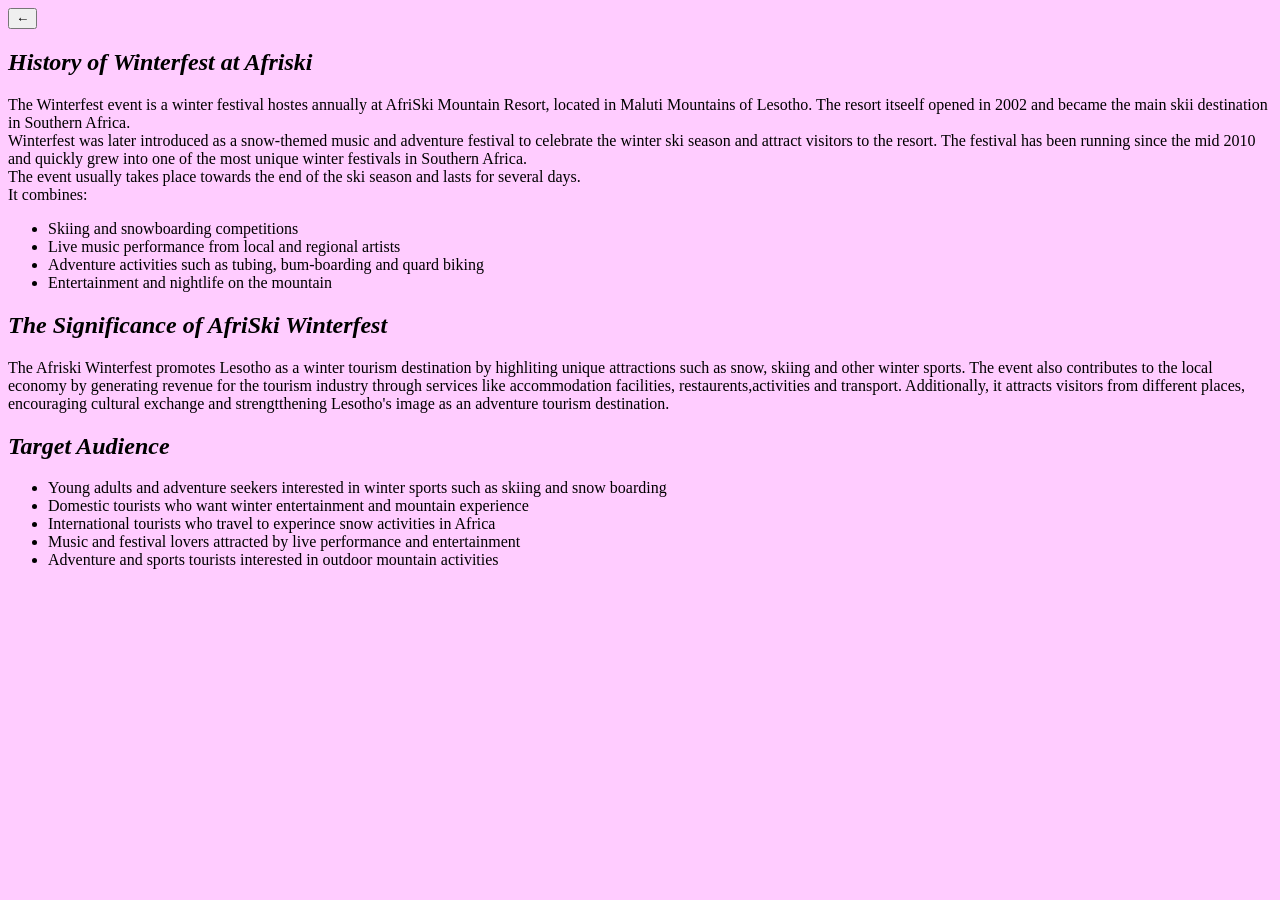
<file: About.html>
<!DOCTYPE html>
<!DOCTYPE html>
<html>
<head>
	<meta charset="utf-8">
	<meta name="viewport" content="width=device-width, initial-scale=1">
	<title>About us</title>
	<link rel="stylesheet" type="text/css" href="styles.css">
</head>

<body>
	<button onclick="history.back()">&#8592;</button>


<!--my header section-->
<h2>History of Winterfest at Afriski</h2>

<!--my paragraph-->
<p>The Winterfest event is a winter festival hostes annually at AfriSki Mountain Resort, located in Maluti Mountains of Lesotho. The resort itseelf opened in 2002 and became the main skii destination in Southern Africa.<br>Winterfest was later introduced as a snow-themed music and adventure festival to celebrate the winter ski season and attract visitors to the resort. The festival has been running since the mid 2010 and quickly grew into one of the most unique winter festivals in Southern Africa. <br> The event usually takes place towards the end of the ski season and lasts for several days.<br>
It combines:
<ul>
<li>Skiing and snowboarding competitions</li>
<li>Live music performance from local and regional artists</li>
<li>Adventure activities such as tubing, bum-boarding and quard biking</li>
<li>Entertainment and nightlife on the mountain</li>	
</ul>
</p>

<h2>The Significance of AfriSki Winterfest</h2>

<p>The Afriski Winterfest promotes Lesotho as a winter tourism destination by highliting unique attractions such as snow, skiing and other winter sports. The event also contributes to the local economy by generating revenue for the tourism industry through services like accommodation facilities, restaurents,activities and transport. Additionally, it attracts visitors from different places, encouraging cultural exchange and strengtthening Lesotho's image as an adventure tourism destination.</p>

<h2>Target Audience</h2>

<ul>
	<li>Young adults and adventure seekers interested in winter sports such as skiing and snow boarding</li>
	<li>Domestic tourists who want winter entertainment and mountain experience</li>
	<li>International tourists who travel to experince snow activities in Africa</li>
	<li>Music and festival lovers attracted by live performance and entertainment</li>
	<li>Adventure and sports tourists interested in outdoor mountain activities</li>
</ul>

</body>
</html>
</file>
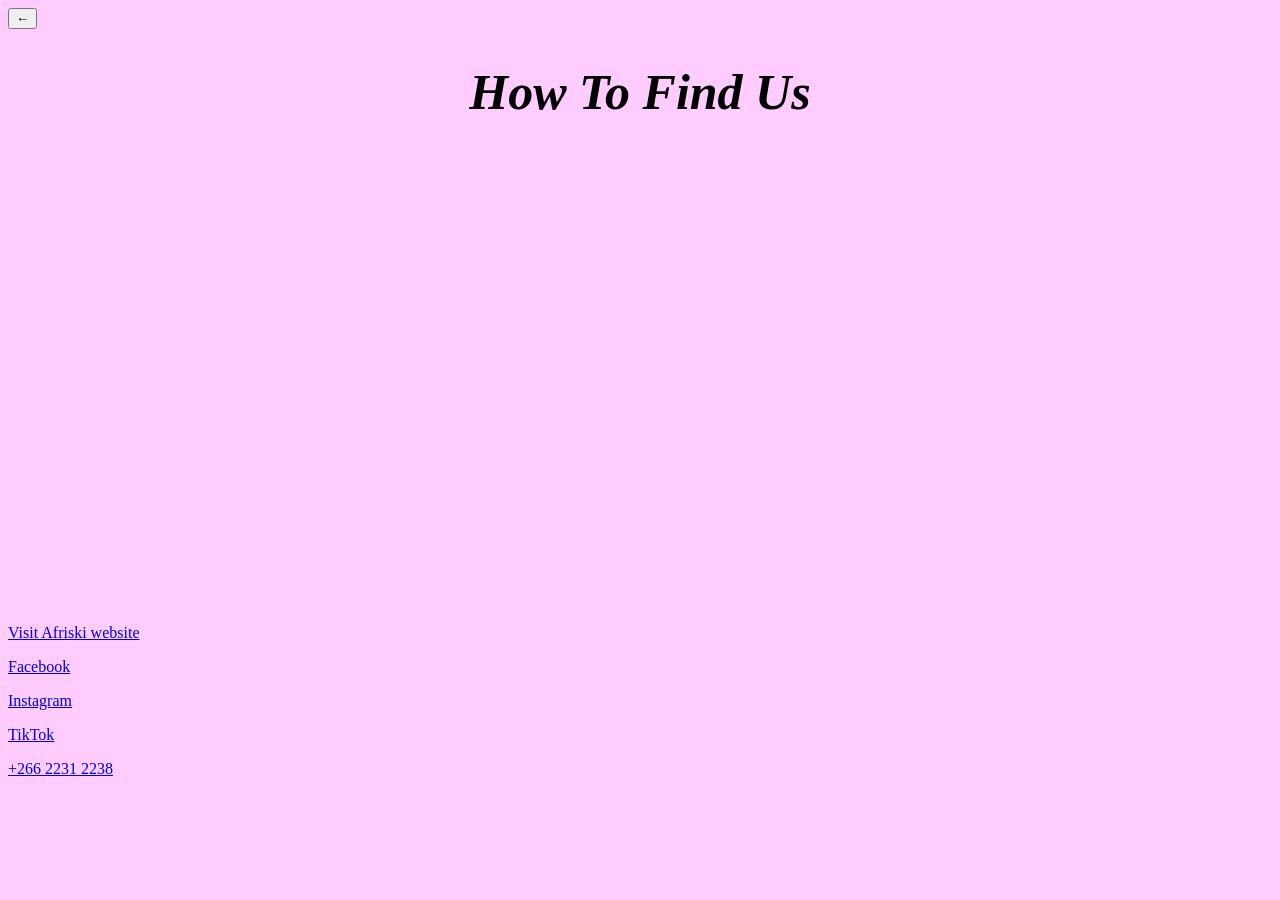
<file: Contact.html>
<!DOCTYPE html>
<!DOCTYPE html>
<html>
<head>
	<meta charset="utf-8">
	<meta name="viewport" content="width=device-width, initial-scale=1">
	<title>Program</title>
	<link rel="stylesheet" type="text/css" href="styles.css">
</head>

<body>
	<button onclick="history.back()">&#8592;</button>


	<!--header section-->
	<h1>How To Find Us</h1>

	<iframe src="https://www.google.com/maps/embed?pb=!1m18!1m12!1m3!1d3495.6212804134652!2d28.724677874812947!3d-28.820357775597554!2m3!1f0!2f0!3f0!3m2!1i1024!2i768!4f13.1!3m3!1m2!1s0x1ef2cc89d9585a0f%3A0x1724d0bf7afe979b!2sAfriski%20Mountain%20Resort!5e0!3m2!1sen!2sls!4v1773154728056!5m2!1sen!2sls" width="600" height="450" style="border:0;" allowfullscreen="" loading="lazy" referrerpolicy="no-referrer-when-downgrade"></iframe>

	<p><a href="https://afriski.africa" target="-blank">Visit Afriski website</a></p>
	<p><a href="https://www.facebook.com/AfriskiMountainResort" target="-blank">Facebook</a></p>
		<p><a href="https://instagram.com/afriski" target="-blank">Instagram</a></p>
	<p><a href="https://www.tiktok.com/@afriski Mountain Resort" target="-blank">TikTok</a></p>
		<p><a href="tel:+26622312238">+266 2231 2238</a></p>



</body>
</html>
</file>
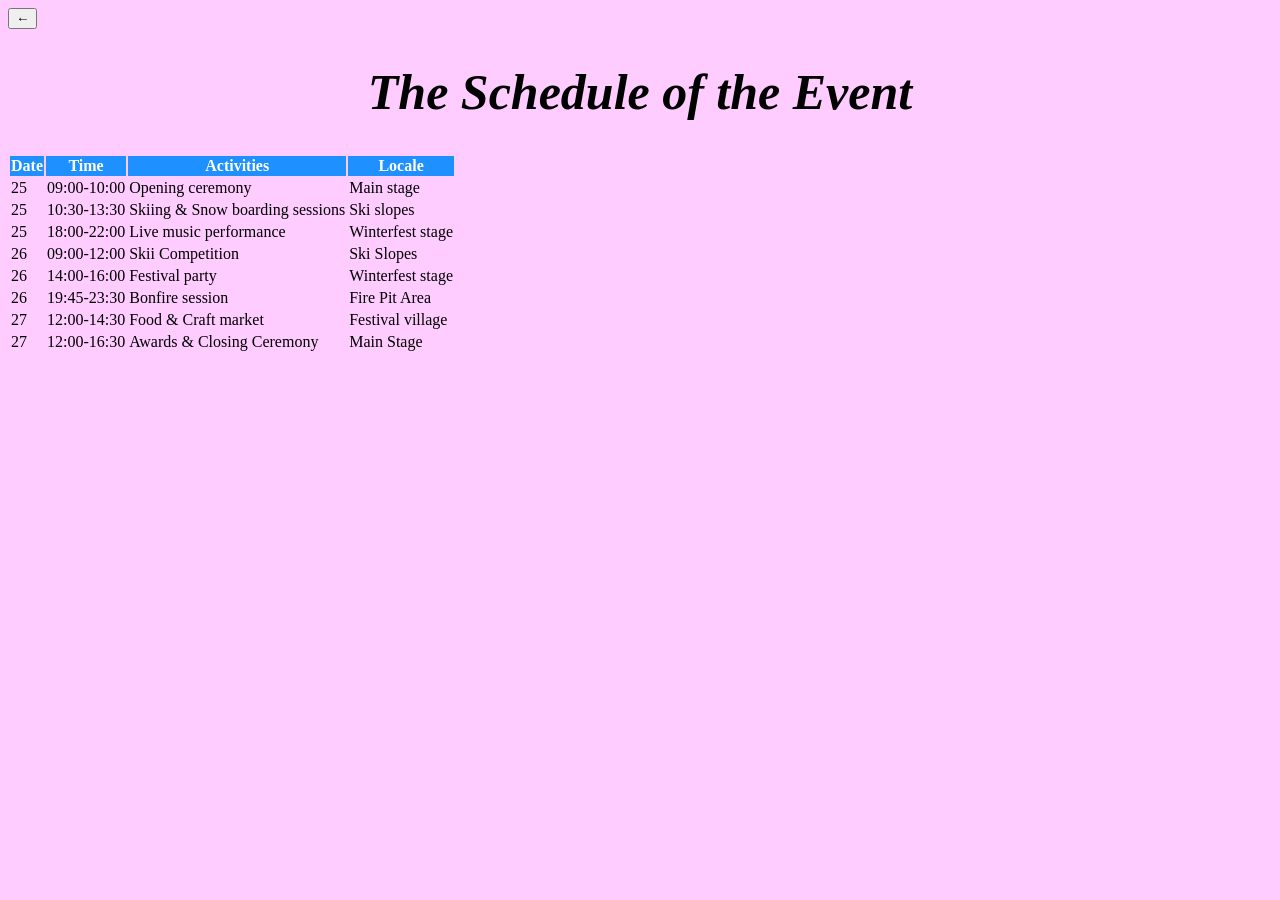
<file: Program.html>
<!DOCTYPE html>
<!DOCTYPE html>
<html>
<head>
	<meta charset="utf-8">
	<meta name="viewport" content="width=device-width, initial-scale=1">
	<title>Program</title>
	<link rel="stylesheet" type="text/css" href="styles.css">
</head>

<body>
	<button onclick="history.back()">&#8592;</button>

	<!--my header section-->
	<h1>The Schedule of the Event</h1>

	<!--table section-->
<table class="Program-table">
	<tr>
		<th>Date</th>
		<th>Time</th>
		<th>Activities</th>
		<th>Locale</th>
	</tr>

	<tr>
		<td>25</td>
		<td>09:00-10:00</td>
		<td>Opening ceremony</td>
		<td>Main stage</td>
	</tr>
	<tr>
		<td>25</td>
		<td>10:30-13:30</td>
		<td>Skiing & Snow boarding sessions</td>
		<td>Ski slopes</td>
	</tr>
	<tr>
		<td>25</td>
		<td>18:00-22:00</td>
		<td>Live music performance</td>
		<td>Winterfest stage</td>
	</tr>
	<tr>
		<td>26</td>
		<td>09:00-12:00</td>
		<td>Skii Competition</td>
		<td>Ski Slopes</td>
	</tr>
	<tr>
		<td>26</td>
		<td>14:00-16:00</td>
		<td>Festival party</td>
		<td>Winterfest stage</td>
	</tr>
	<tr>
		<td>26</td>
		<td>19:45-23:30</td>
		<td>Bonfire session</td>
		<td>Fire Pit Area</td>
	</tr>
	<tr>
		<td>27</td>
		<td>12:00-14:30</td>
		<td>Food & Craft market</td>
		<td>Festival village</td>
	</tr>
	<tr>
		<td>27</td>
		<td>12:00-16:30</td>
		<td>Awards & Closing Ceremony</td>
		<td>Main Stage</td>
	</tr>
</table>


</body>
</html>
</file>
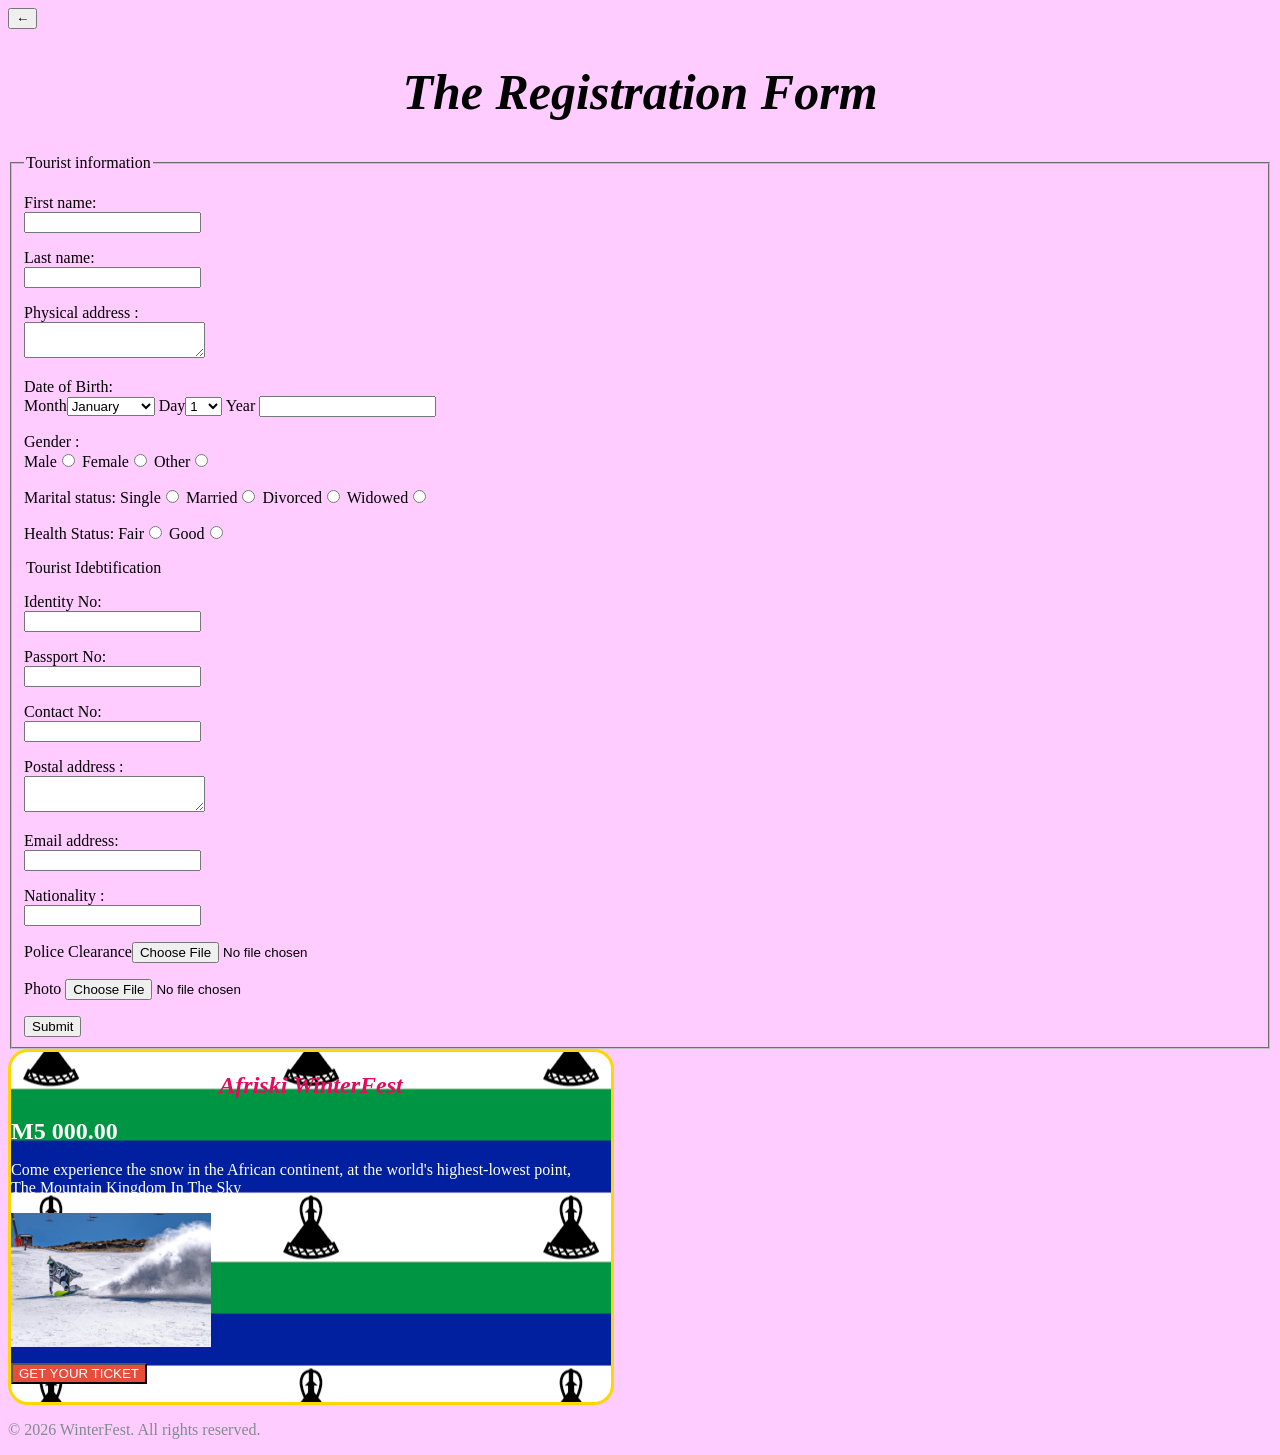
<file: Registration.html>
<!DOCTYPE html>
<!DOCTYPE html>
<html>
<head>
	<meta charset="utf-8">
	<meta name="viewport" content="width=device-width, initial-scale=1">
	<title>Program</title>
	<link rel="stylesheet" type="text/css" href="styles.css">
</head>

<body>
	<button onclick="history.back()">&#8592</button>

<!--my header section-->
<h1>The Registration Form</h1>

<form boarder="n">
	<fieldset>
<legend>Tourist information</legend>
	<p>First name: <br><input type="text" name="name"></p>
	<p>Last  name: <br><input type="text" name="name"></p>
	<p>Physical address : <br><textarea type="text" name="address"></textarea>
	
	<p>Date of Birth: 
		<br>Month<select name="si">
		<option value="January">January</option>    
		<option value="February">February</option>
		<option value="March">March</option>
		<option value="April">April</option>
		<option value="May">May</option>
		<option value="June">June</option>
		<option value="July">July</option>
		<option value="August">August</option>
		<option value="September">September</option>
		<option value="October">October</option>
		<option value="November">November</option>
		<option value="December">December</option>
	</select>

		Day<select name="si">
		<option value="1">1</option>
		<option value="2">2</option>
		<option value="3">3</option>
		<option value="4">4</option>
		<option value="5">5</option>
		<option value="6">6</option>
        <option value="7">7</option>
		<option value="8">8</option>
		<option value="9">9</option>
		<option value="10">10</option>
		<option value="11">11</option>
        <option value="12">12</option>
		<option value="13">13</option>
		<option value="14">14</option>
		<option value="15">15</option>
		<option value="16">16</option>
        <option value="17">17</option>
		<option value="18">18</option>
		<option value="19">19</option>
		<option value="20">20</option>
		<option value="21">21</option>
        <option value="22">22</option>
		<option value="23">23</option>
		<option value="24">24</option>
		<option value="25">25</option>
		<option value="26">26</option>
        <option value="27">27</option>
		<option value="28">28</option>
		<option value="29">29</option>
		<option value="30">30</option>
        <option value="31">31</option>
    </select>

        Year <input type="text" name="Year"></select></p>

        <p>Gender : <br> Male<input type="radio" name="Gender">
        	Female<input type="radio" name="Gender">
        	Other<input type="radio" name="Gender"></p>
<p>Marital status: Single<input type="radio" name="Marital">
	Married<input type="radio" name="Marital">
	Divorced<input type="radio" name="Marital">
	Widowed<input type="radio" name="Marital"></p>
	<p>Health Status: Fair<input type="radio" name="health">
	Good<input type="radio" name="health"></p>


        	<legend>Tourist Idebtification</legend>

        	<P>Identity No: <br> <input type="password" name="ID">
        		<p> Passport No: <br> <input type="password" name="Passport">
            <p>Contact No: <br> <input type="password" name="contact"> 
            <p>Postal address : <br><textarea type="text" name="address"></textarea>
            	<p>Email address: <br> <input type="password" name="Email">
	        <p>Nationality : <br><input type="text" name="nationality"></p>	
	        <p>Police Clearance<input type="file" name="Police clearance"></p>
	        <p>Photo <input type="file" name="Photho"></p>  


	      <button type="Submit">Submit</button>
		
</fieldset>
</form>

<section>
	
	<div class="ticket">
		
		<h2 style="color: #E30B5D;" text-align="Center">Afriski WinterFest</h2>
		<div class="price" style="color: #FFFAFA; font-size: 24px; font-weight: bold;" text-align="Right">M5 000.00</div>

		<p style="color: #FFFFFF;">Come experience the snow in the African continent, at the world's highest-lowest point,<br> The Mountain Kingdom In The Sky</p>

         
		<p><img src="z.jpg" width="200" align="center"></p>


		<button style="color: white; background-color: #e74c3c;">GET YOUR TICKET</button>
	</div>

<footer style="color: #7f8c8d;">
	<p>&copy; 2026 WinterFest. All rights reserved.</p>
</footer>
</section>


</body>
</html>
</file>
<file: styles.css>
body{
	background-color: #ffccff;
}
a{
	background-color: revert;
	border: l;
}

video{
	height: 200px;
	width: 240px;
	border-radius: 10px;
	object-fit: cover;
}

h1{
	font-style: italic;
	text-align: center;
	font-size: 50px;
	font-color: red;
}
h2{
font-style: italic;
font-display: pink;
}
program-table{
	width: 100%;
	border-collapse: collapse;
	padding: 20px;
	display: fit;
}
th{
	background-color: #1e90ff;
	color: white;
	text-align: center;
}
.back-button{
	font-size: 18px;
	padding:10px 15px;
	background-color: #333;
	color: white;
}
.ticket{
	width: 600px;
	height: 350px;
	background-image: url(d.png);
	background-size: center;
	background-position: center;
	background-repeat: no repeat;
	border-radius: 20px;
	border: 3px solid gold;
	text-decoration-color: red;
}
.ticket h2{
	text-align: center;
}
.ticket price{
	text-align: right;
}
</file>
